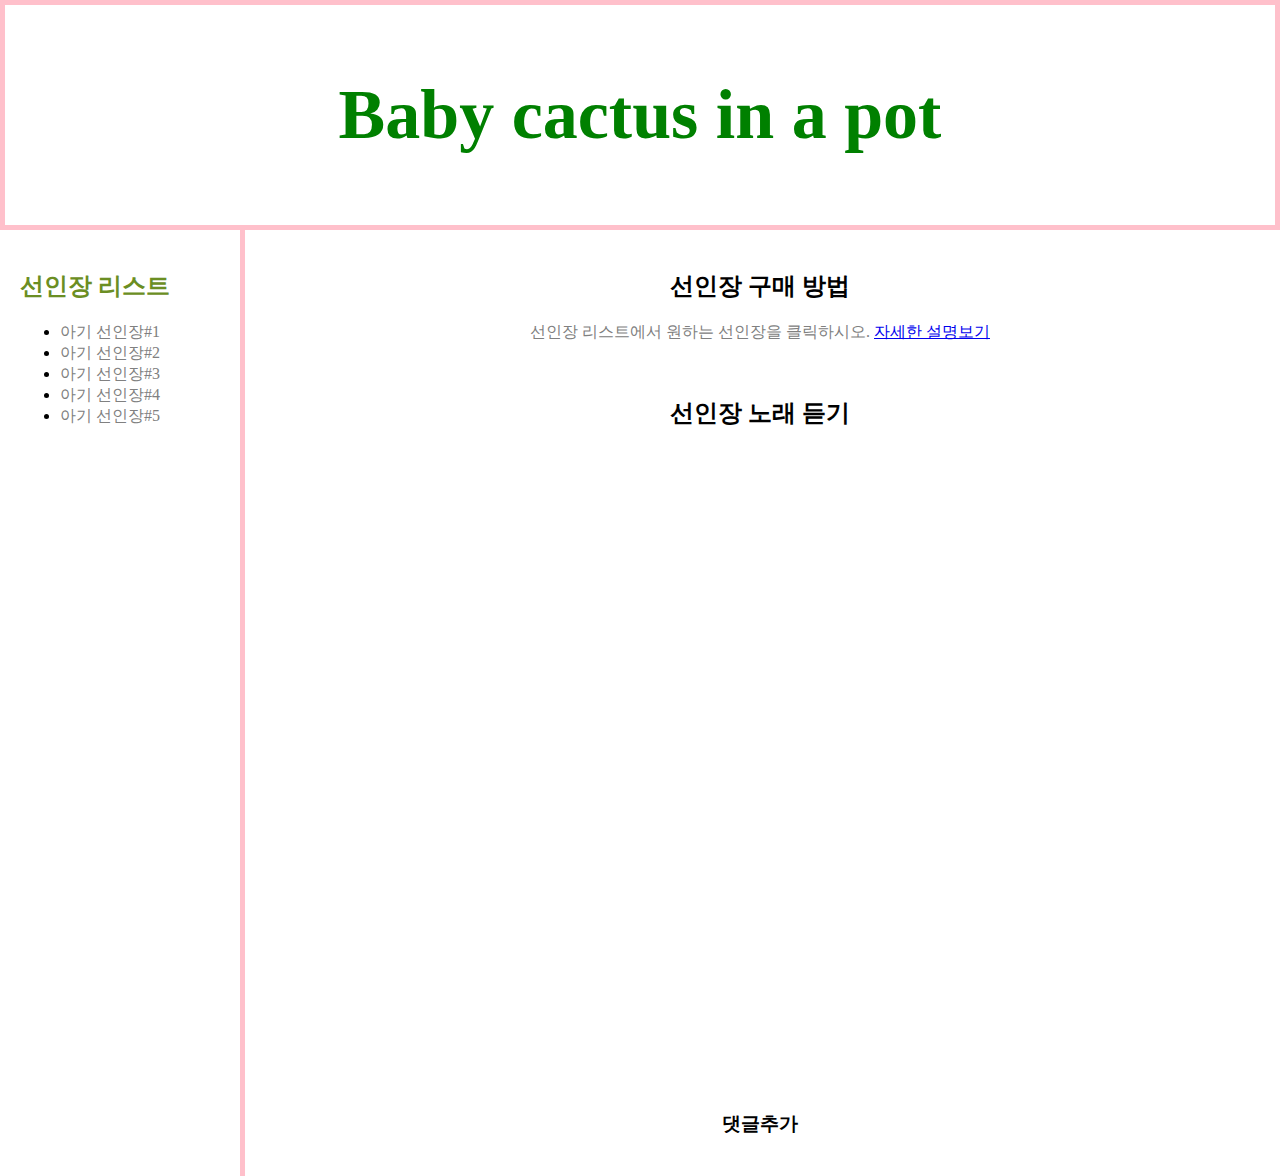
<file: index.html>
<!doctype html>
<html>
<head>
    <title>baby cactus in a pot 구매 페이지입니다.</title>
    <meta charset="utf-8">
    <link rel="stylesheet" href="style.css">
</head>

<body>
    <h1><strong><a href="index.html" id="title">Baby cactus in a pot</a></strong></h1>
    <div id="grid">
        <div id="list">
            <h2><a href="https://opensea.io/collection/babycactus-potted">선인장 리스트</a></h2>
            <ul>
                <li><a href="https://opensea.io/assets/matic/0x2953399124f0cbb46d2cbacd8a89cf0599974963/10255994983699005699957019438976539253524815994542575423560814221056542769153" target="_blank" title="아기선인장#1">아기 선인장#1</a></li>
                <li><a href="https://opensea.io/assets/matic/0x2953399124f0cbb46d2cbacd8a89cf0599974963/10255994983699005699957019438976539253524815994542575423560814222156054396929">아기 선인장#2</a></li>
                <li><a href="https://opensea.io/assets/matic/0x2953399124f0cbb46d2cbacd8a89cf0599974963/10255994983699005699957019438976539253524815994542575423560814223255566024705">아기 선인장#3</a></li>
                <li><a href="https://opensea.io/assets/matic/0x2953399124f0cbb46d2cbacd8a89cf0599974963/10255994983699005699957019438976539253524815994542575423560814224355077652481">아기 선인장#4</a></li>
                <li><a href="https://opensea.io/assets/matic/0x2953399124f0cbb46d2cbacd8a89cf0599974963/10255994983699005699957019438976539253524815994542575423560814225454589280257">아기 선인장#5</a></li>
            </ul>
        </div>
        <div id="article">
            <h2>선인장 구매 방법</h2>
            <p>
                선인장 리스트에서 원하는 선인장을 클릭하시오.
                <a href="description.html">자세한 설명보기</a>
            </p>
            <br>
            <h2>선인장 노래 듣기</h2>
            <p>
                <iframe width="640" height="588" src="https://www.youtube.com/embed/gToTSY3rcaQ" title="YouTube video player" frameborder="0" allow="accelerometer; autoplay; clipboard-write; encrypted-media; gyroscope; picture-in-picture" allowfullscreen></iframe>
            </p>
            <br><br>
            <h3>댓글추가</h3>
            <div id="disqus_thread"></div>
        <script>
            /**
            *  RECOMMENDED CONFIGURATION VARIABLES: EDIT AND UNCOMMENT THE SECTION BELOW TO INSERT DYNAMIC VALUES FROM YOUR PLATFORM OR CMS.
            *  LEARN WHY DEFINING THESE VARIABLES IS IMPORTANT: https://disqus.com/admin/universalcode/#configuration-variables    */
            /*
            var disqus_config = function () {
            this.page.url = PAGE_URL;  // Replace PAGE_URL with your page's canonical URL variable
            this.page.identifier = PAGE_IDENTIFIER; // Replace PAGE_IDENTIFIER with your page's unique identifier variable
            };
            */
            (function() { // DON'T EDIT BELOW THIS LINE
            var d = document, s = d.createElement('script');
            s.src = 'https://babycactus.disqus.com/embed.js';
            s.setAttribute('data-timestamp', +new Date());
            (d.head || d.body).appendChild(s);
            })();
        </script>
        <noscript>Please enable JavaScript to view the <a href="https://disqus.com/?ref_noscript">comments powered by Disqus.</a></noscript>
        </div>
    </div>


</body>
</html>
</file>
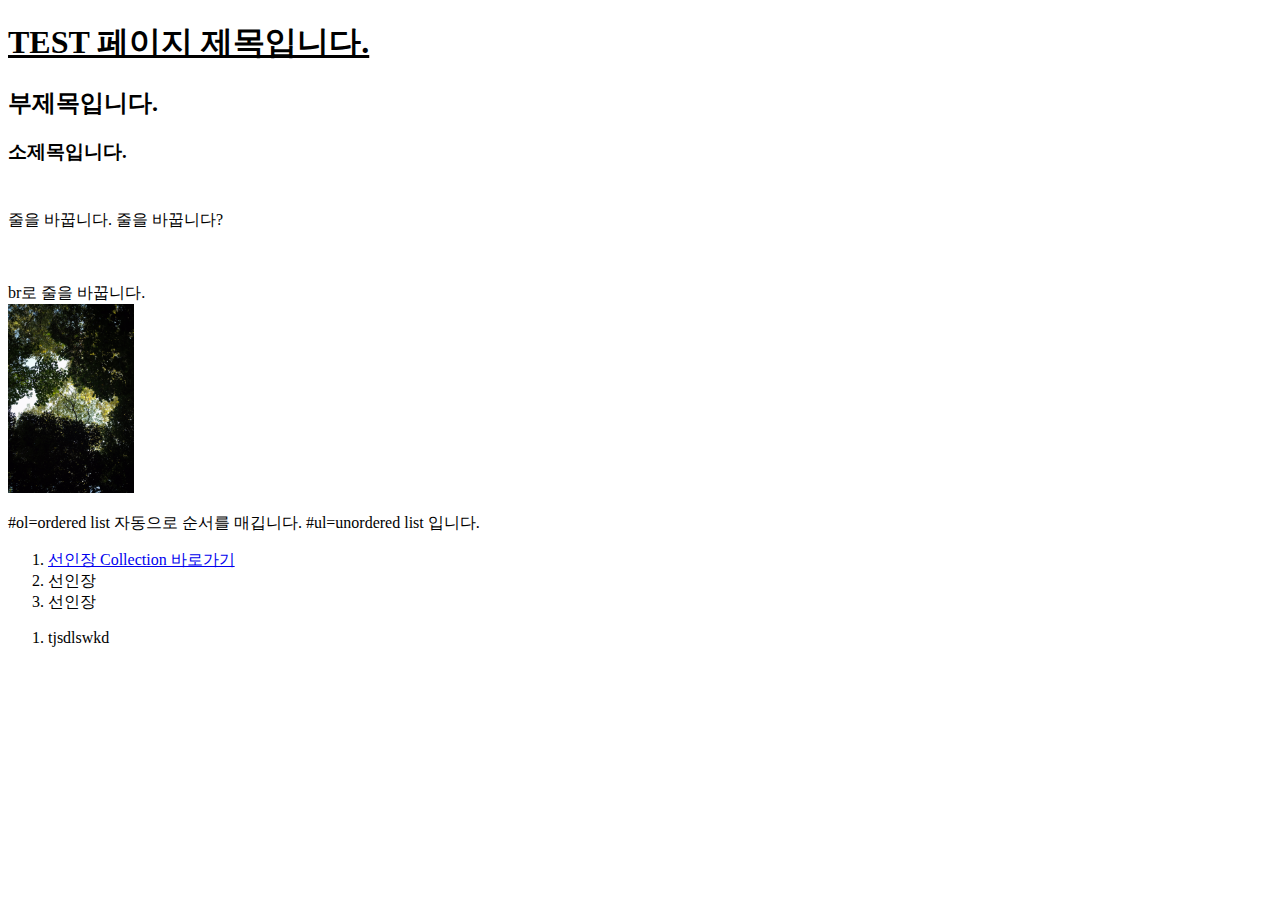
<file: 1.html>
<!doctype html>
<html>
<head>
    <title>웹</title>
    <meta charset="utf-8">
</head>

<body>
    <u><strong><h1>TEST 페이지 제목입니다.</h1></strong></u>
    <h2>부제목입니다.</h2>
    <h3>소제목입니다.</h3>
    <p style="margin-top:45px"></p><p>줄을 바꿉니다. 줄을 바꿉니다?</p>
    <br><br>br로 줄을 바꿉니다.<br>
    <img src="tree.jpg" width="10%">

    <p>
    #ol=ordered list 자동으로 순서를 매깁니다. 
    #ul=unordered list 입니다. 
    </p>

    <ol>
        <li><a href="https://opensea.io/collection/babycactus-potted">선인장 Collection 바로가기</a></li>
        <li>선인장</li>
        <li>선인장</li>
    </ol>

    <ol>
        <li>tjsdlswkd</li>
    </ol>
</body>
</html>
</file>
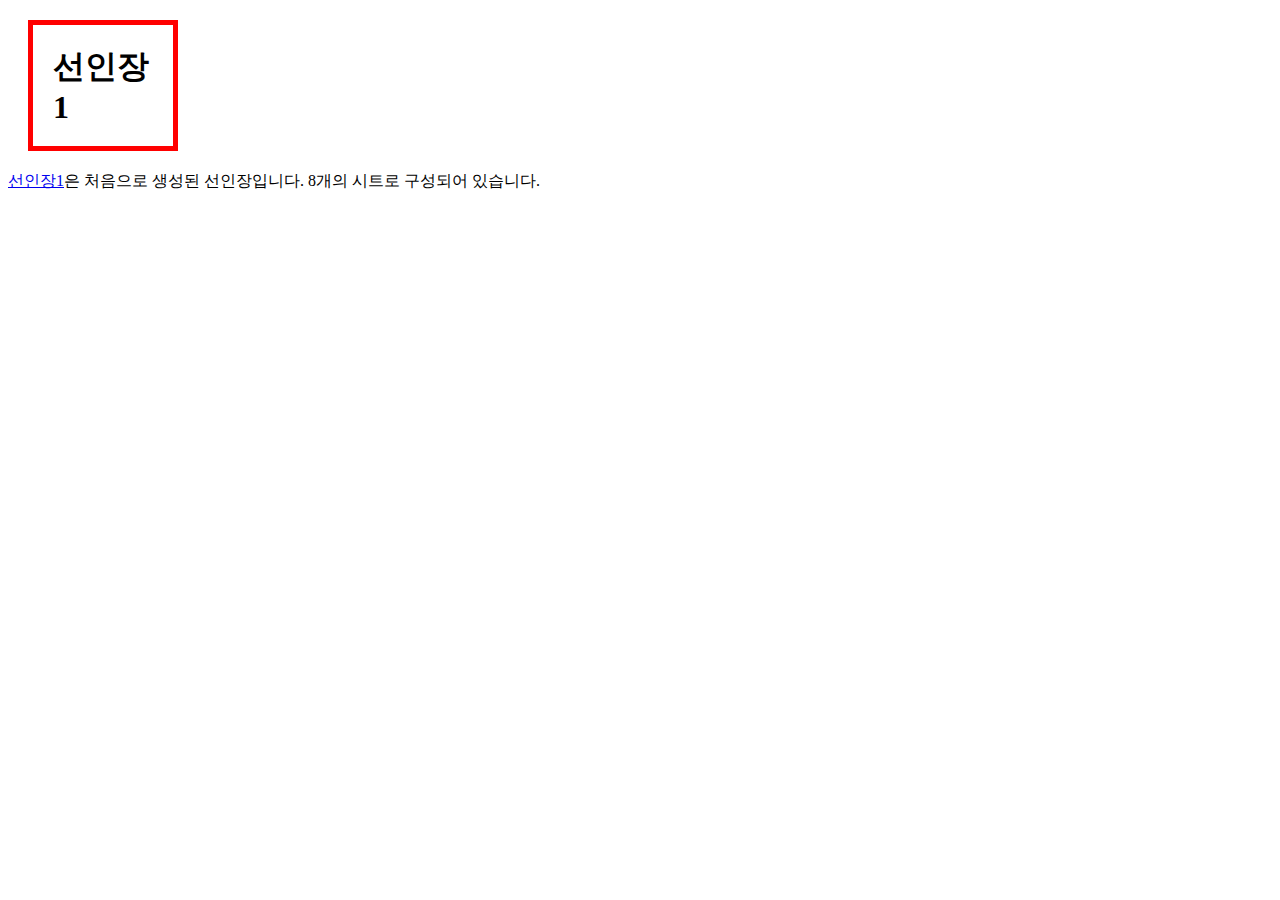
<file: box.html>
<!doctype html>
<html>
<head>
    <title>box페이지입니다.</title>
    <meta charset="utf-8">
    <style>
        h1{
            border:5px,red,solid;
            padding:20px;
            margin:20px;
            display:block;
            width:100px;
        }
        /*
        block level element(=tag)
        페이지 전체를 쓰는 태그 
        
        h1{border-width:5px;
            border-color:red;
            border-style:solid;
            /*display:inline;*을 하면 자기 크기만큼만 화면을 쓰게 됩니다./}
    
        inline element
        자기 크기만큼의 화면을 쓰는 태그 
        
        a{border-width:5px;
            border-color:red;
            border-style:solid;}
        위 코드의 중복을 줄여줍니다.
        h1,a{
            border:5px,red,solid; 
        }
        */
    </style>
</head>

<body>
    <h1>선인장1</h1>
    <a href="https://opensea.io/assets/matic/0x2953399124f0cbb46d2cbacd8a89cf0599974963/10255994983699005699957019438976539253524815994542575423560814221056542769153">선인장1</a>은 처음으로 생성된 선인장입니다. 8개의 시트로 구성되어 있습니다. 
</body>
</html>
</file>
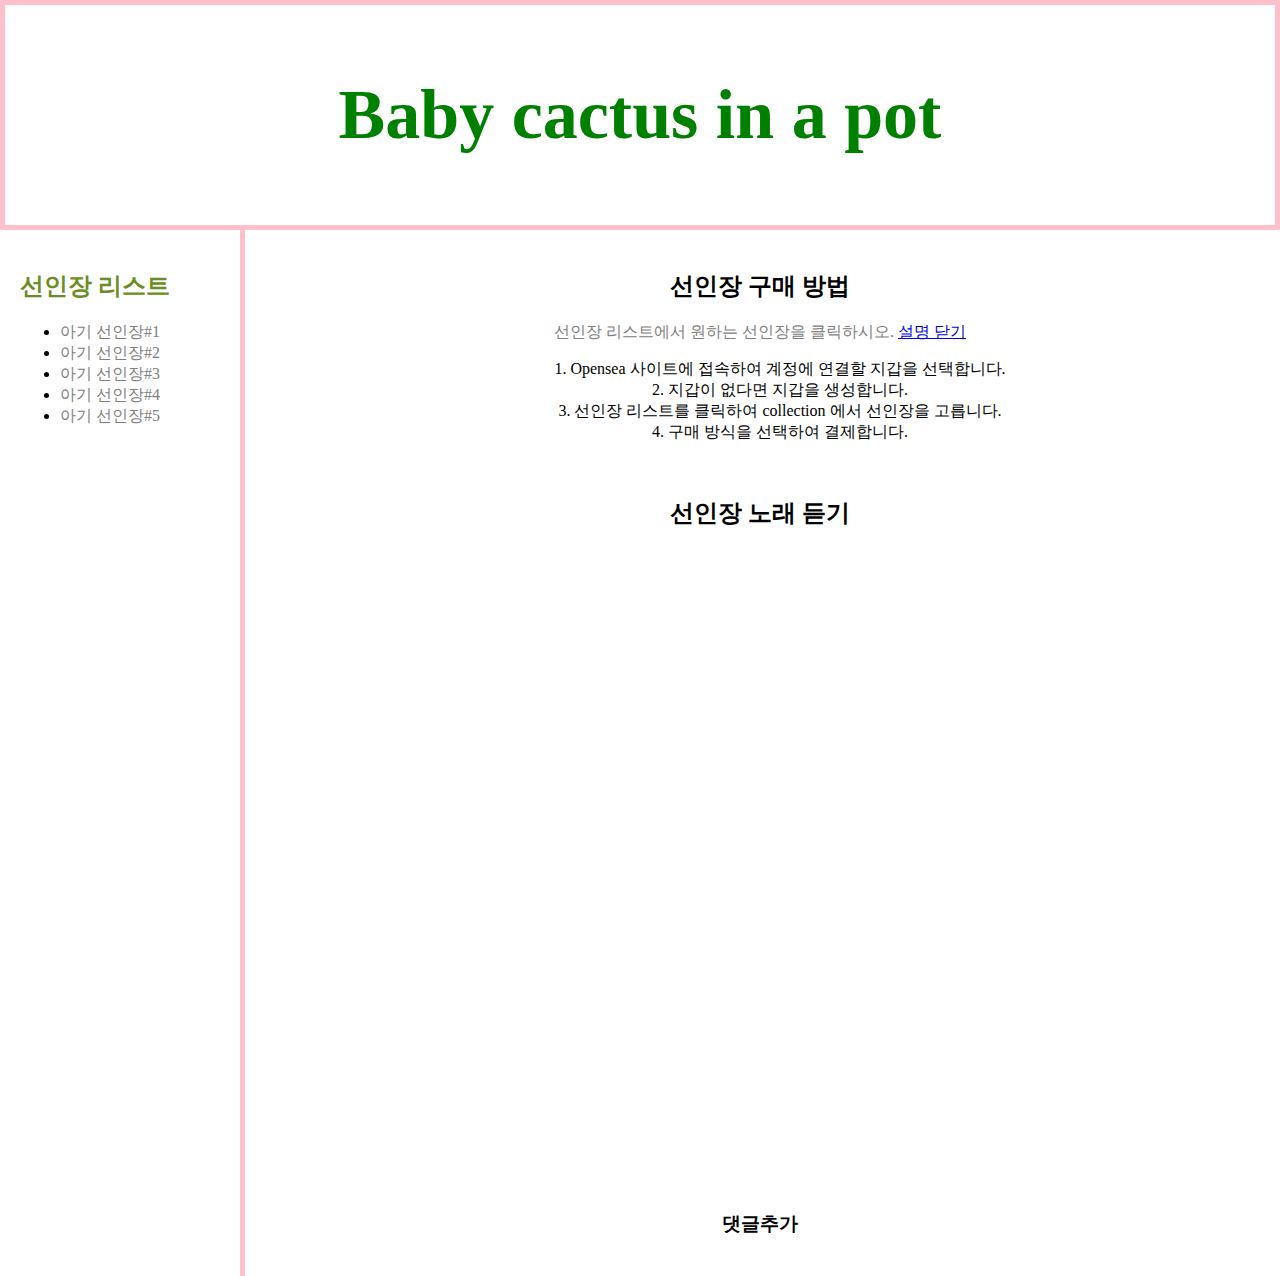
<file: description.html>
<!doctype html>
<html>
<head>
    <title>baby cactus in a pot 구매 페이지입니다.</title>
    <meta charset="utf-8">
    <link rel="stylesheet" href="style.css">
</head>

<body>
    <h1><strong><a href="index.html" id="title">Baby cactus in a pot</a></strong></h1>
    <div id="grid">
        <div id="list">
            <h2><a href="https://opensea.io/collection/babycactus-potted">선인장 리스트</a></h2>
            <ul>
                <li><a href="https://opensea.io/assets/matic/0x2953399124f0cbb46d2cbacd8a89cf0599974963/10255994983699005699957019438976539253524815994542575423560814221056542769153" target="_blank" title="아기선인장#1">아기 선인장#1</a></li>
                <li><a href="https://opensea.io/assets/matic/0x2953399124f0cbb46d2cbacd8a89cf0599974963/10255994983699005699957019438976539253524815994542575423560814222156054396929">아기 선인장#2</a></li>
                <li><a href="https://opensea.io/assets/matic/0x2953399124f0cbb46d2cbacd8a89cf0599974963/10255994983699005699957019438976539253524815994542575423560814223255566024705">아기 선인장#3</a></li>
                <li><a href="https://opensea.io/assets/matic/0x2953399124f0cbb46d2cbacd8a89cf0599974963/10255994983699005699957019438976539253524815994542575423560814224355077652481">아기 선인장#4</a></li>
                <li><a href="https://opensea.io/assets/matic/0x2953399124f0cbb46d2cbacd8a89cf0599974963/10255994983699005699957019438976539253524815994542575423560814225454589280257">아기 선인장#5</a></li>
            </ul>
        </div>
        <div id="article">
            <h2>선인장 구매 방법</h2>
            <p>
                선인장 리스트에서 원하는 선인장을 클릭하시오.
                <a href="index.html">설명 닫기</a>
                <ol> 
                    <li>Opensea 사이트에 접속하여 계정에 연결할 지갑을 선택합니다.</li> 
                    <li>지갑이 없다면 지갑을 생성합니다.</li> 
                    <li>선인장 리스트를 클릭하여 collection 에서 선인장을 고릅니다.</li> 
                    <li>구매 방식을 선택하여 결제합니다.</li> 
                </ol> 
            </p>
            <br>
            <h2>선인장 노래 듣기</h2>
            <p>
                <iframe width="640" height="588" src="https://www.youtube.com/embed/gToTSY3rcaQ" title="YouTube video player" frameborder="0" allow="accelerometer; autoplay; clipboard-write; encrypted-media; gyroscope; picture-in-picture" allowfullscreen></iframe>
            </p>
            <br><br>
            <h3>댓글추가</h3>
            <div id="disqus_thread"></div>
        <script>
            /**
            *  RECOMMENDED CONFIGURATION VARIABLES: EDIT AND UNCOMMENT THE SECTION BELOW TO INSERT DYNAMIC VALUES FROM YOUR PLATFORM OR CMS.
            *  LEARN WHY DEFINING THESE VARIABLES IS IMPORTANT: https://disqus.com/admin/universalcode/#configuration-variables    */
            /*
            var disqus_config = function () {
            this.page.url = PAGE_URL;  // Replace PAGE_URL with your page's canonical URL variable
            this.page.identifier = PAGE_IDENTIFIER; // Replace PAGE_IDENTIFIER with your page's unique identifier variable
            };
            */
            (function() { // DON'T EDIT BELOW THIS LINE
            var d = document, s = d.createElement('script');
            s.src = 'https://babycactus.disqus.com/embed.js';
            s.setAttribute('data-timestamp', +new Date());
            (d.head || d.body).appendChild(s);
            })();
        </script>
        <noscript>Please enable JavaScript to view the <a href="https://disqus.com/?ref_noscript">comments powered by Disqus.</a></noscript>
        </div>
    </div>


</body>
</html>
</file>
<file: style.css>
#title{
    color:green;
    text-decoration: none;
}
body{
    margin:0px;
}
h1{font-size: 70px;
    text-align: center;
    border-left: 5px solid pink;
    border-top: 5px solid pink;
    border-right: 5px solid pink;
    margin:0px;
    padding:70px;
    }
#list{
    width:200px;
    border-right: 5px solid pink;
    padding:20px;
    margin:0px;
}
#grid{
    border-top:5px solid pink;
    display: grid;
    grid-template-columns: 240px 1fr;
}
#list h2 a{color:olivedrab;
    text-decoration: none;}
#list ul a{
    color:gray;
    text-decoration: dotted;
}
#article{
    padding:20px;
}
#article p{
    color:gray
}
@media(max-width:950px){
    #grid{
        display:block;
    }
    #list{
        border-right:none;
    }
    h1{
        border:none;
    }
}
@media(min-width:950px){
    #article{
        text-align:center;
        list-style-position: inside;
    }
}
</file>
